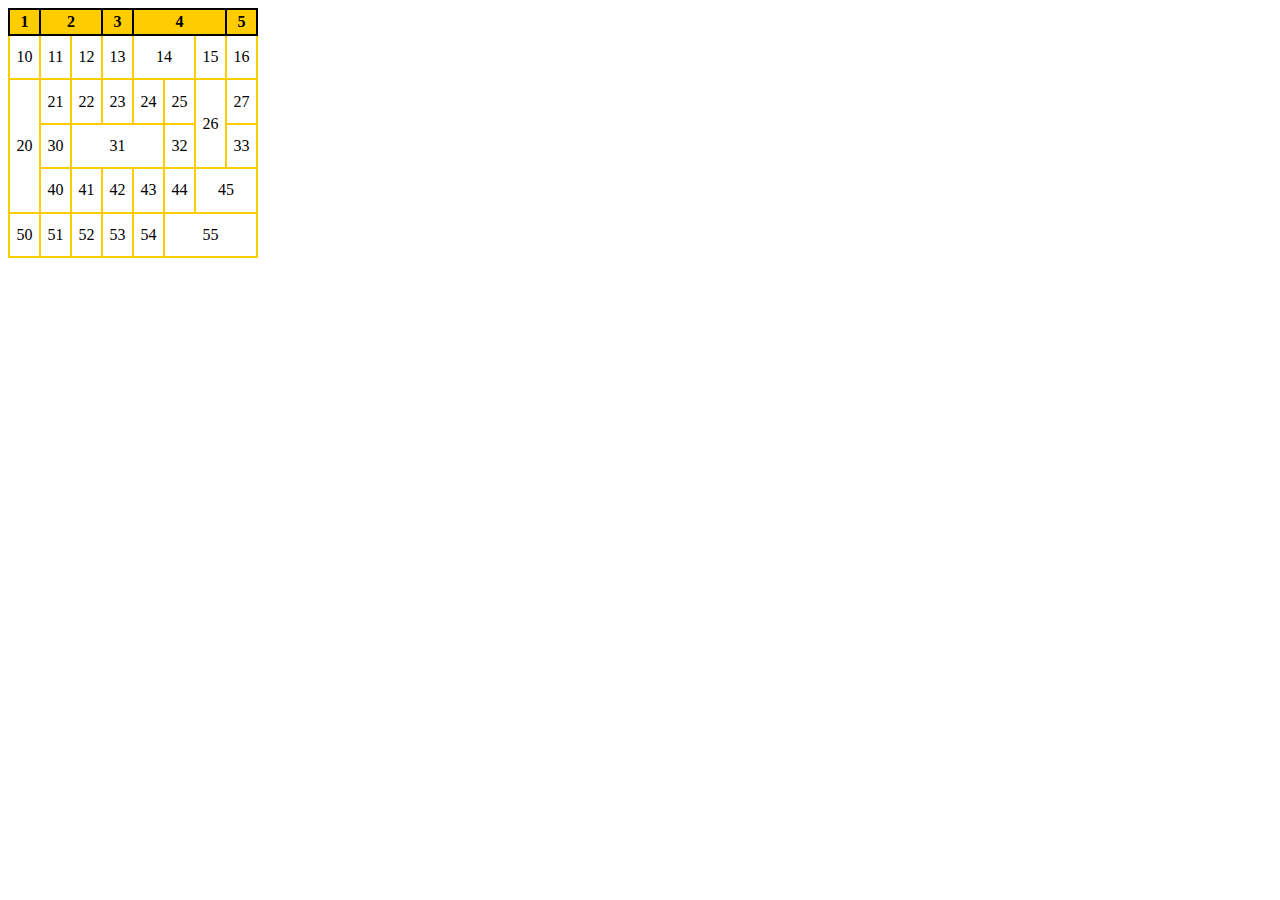
<file: EWD/lab1/lab1ex11.html>
<!DOCTYPE html>
<html lang="en">

<head>
    <meta charset="UTF-8">
    <meta http-equiv="X-UA-Compatible" content="IE=edge">
    <meta name="viewport" content="width=device-width, initial-scale=1.0">
    <title>Tabel ex 11</title>

    <style>
        table.styled-table {
            width: 250px;
            height: 250px;
            border-collapse: collapse;
            border-width: 2px;
            border-color: #ffcc00;
            border-style: solid;
            color: black;
        }

        table.styled-table td,
        table.styled-table th {
            border-width: 2px;
            border-color: #ffcc00;
            border-style: solid;
            padding: 3px;
            text-align: center;
        }

        table.styled-table thead {
            background-color: #ffcc00;
        }

        table.styled-table th {
            border-color: black;
        }
    </style>
</head>

<body>
    <table class="styled-table">
        <thead>
            <tr>
                <th>1</th>
                <th colspan="2">2</th>
                <th>3</th>
                <th colspan="3">4</th>
                <th>5</th>
            </tr>
        </thead>
        <tbody>
            <tr>
                <td>10</td>
                <td>11</td>
                <td>12</td>
                <td>13</td>
                <td colspan="2">14</td>
                <td>15</td>
                <td>16</td>
            </tr>
            <tr>
                <td rowspan="3">20</td>
                <td>21</td>
                <td>22</td>
                <td>23</td>
                <td>24</td>
                <td>25</td>
                <td rowspan="2">26</td>
                <td>27</td>
            </tr>
            <tr>
                <td>30</td>
                <td colspan="3">31</td>
                <td>32</td>
                <td>33</td>
            </tr>
            <tr>
                <td>40</td>
                <td>41</td>
                <td>42</td>
                <td>43</td>
                <td>44</td>
                <td colspan="2">45</td>
            </tr>
            <tr>
                <td>50</td>
                <td>51</td>
                <td>52</td>
                <td>53</td>
                <td>54</td>
                <td colspan="3">55</td>
            </tr>
        </tbody>
    </table>

</body>

</html>
</file>
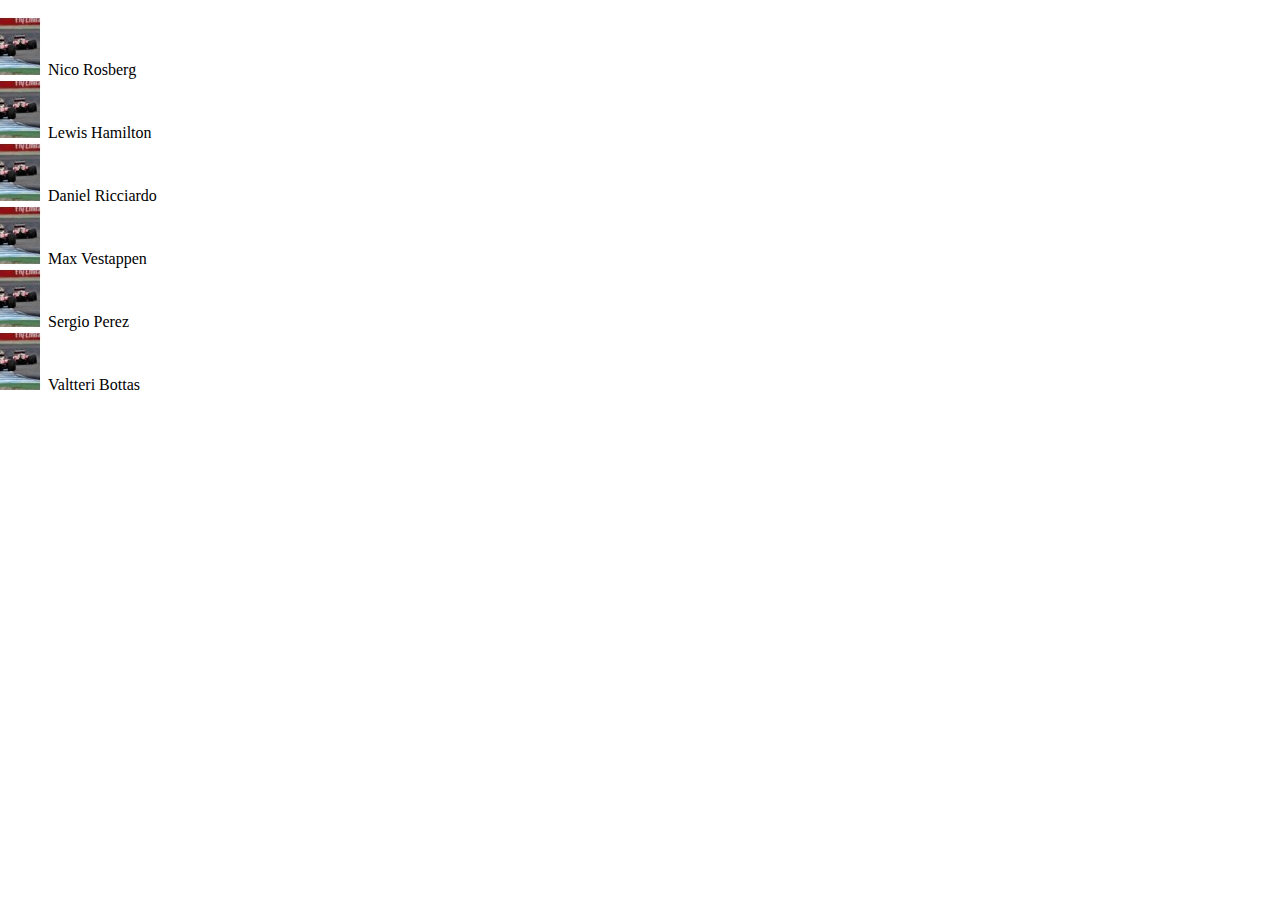
<file: EWD/lab1/lab1ex12.html>
<!DOCTYPE html>
<html lang="en">
<head>
    <meta charset="UTF-8">
    <meta http-equiv="X-UA-Compatible" content="IE=edge">
    <meta name="viewport" content="width=device-width, initial-scale=1.0">
    <title>Lab 1 ex 12</title>

    <style>
        ul.car {
            list-style-image: url('./myImg.jpg');
        }
    </style>
</head>
<body>
    <ul class="car">
        <li>Nico Rosberg</li>
        <li>Lewis Hamilton</li>
        <li>Daniel Ricciardo</li>
        <li>Max Vestappen</li>
        <li>Sergio Perez</li>
        <li>Valtteri Bottas</li>
    </ul>
</body>
</html>
</file>
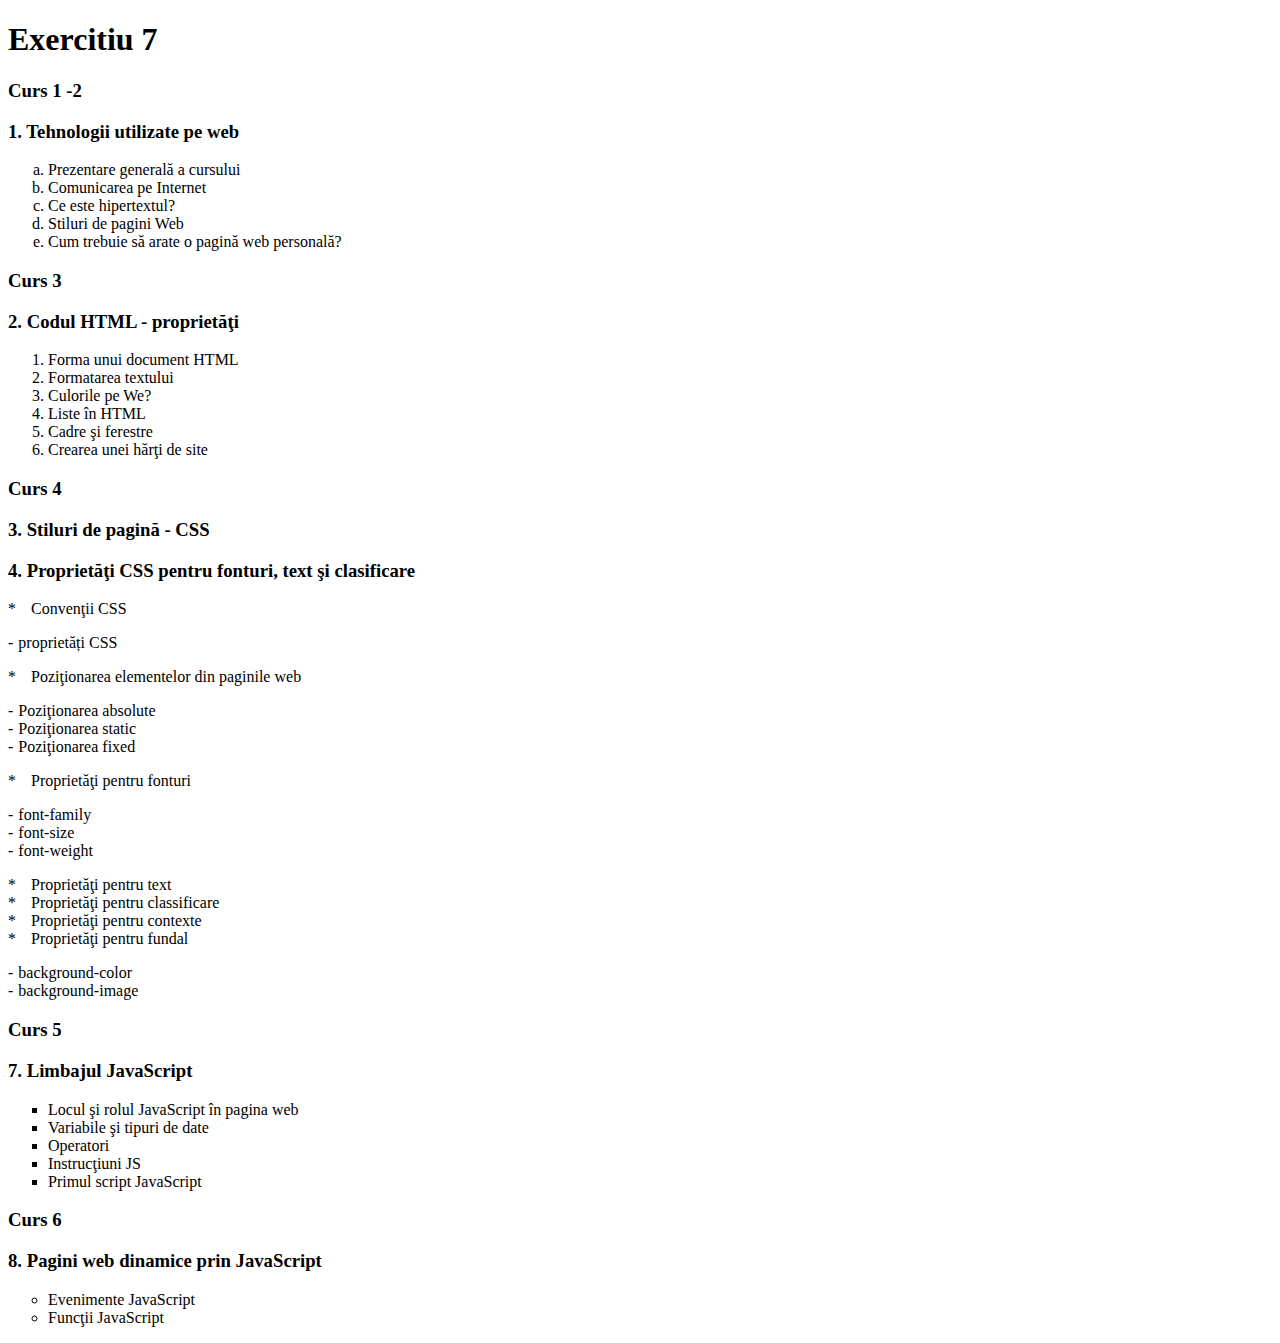
<file: EWD/lab1/lab1ex7.html>
<!DOCTYPE html>
<html lang="en">
<head>
    <meta charset="UTF-8">
    <meta http-equiv="X-UA-Compatible" content="IE=edge">
    <meta name="viewport" content="width=device-width, initial-scale=1.0">
    <title>Ex 7</title>

    <style>
        .custom-ul {
        list-style: none;
        margin-left: 0;
        padding-left: 0;
        }

        .custom-ul.line > li:before {
        content: "-";
        padding-right: 5px;
        }

        .custom-ul.astr > li:before {
        content: "*";
        padding-right: 15px;
        }
    </style>
</head>
<body>
    <h1>Exercitiu 7</h1>

    <h3>Curs 1 -2</h3>
    <h3>1. Tehnologii utilizate pe web</h3>

    <ol type="a">
        <li>Prezentare generală a cursului</li>
        <li>Comunicarea pe Internet</li>
        <li>Ce este hipertextul?</li>
        <li>Stiluri de pagini Web</li>
        <li>Cum trebuie să arate o pagină web personală?</li>
    </ol>

    <h3>Curs 3</h3>
    <h3>2. Codul HTML - proprietăţi</h3>

    <ol type="1">
        <li>Forma unui document HTML</li>
        <li>Formatarea textului</li>
        <li>Culorile pe We?</li>
        <li>Liste în HTML</li>
        <li>Cadre şi ferestre</li>
        <li>Crearea unei hărţi de site</li>
    </ol>

    <h3>Curs 4</h3>
    <h3>3. Stiluri de pagină - CSS</h3>
    <h3>4. Proprietăţi CSS pentru fonturi, text şi clasificare</h3>
    

    <ul class="custom-ul astr">
        <li>Convenţii CSS</li>
    </ul>
    <ul class="custom-ul line">
        <li>proprietăți CSS</li>
    </ul>

    <ul class="custom-ul astr">
        <li>Poziţionarea elementelor din paginile web</li>
    </ul>
    <ul class="custom-ul line">
        <li>Poziţionarea absolute</li>
        <li>Poziţionarea static</li>
        <li>Poziţionarea fixed</li>
    </ul>

    <ul class="custom-ul astr">
        <li>Proprietăţi pentru fonturi</li>
    </ul>
    <ul class="custom-ul line">
        <li>font-family</li>
        <li>font-size</li>
        <li>font-weight</li>
    </ul>

    <ul class="custom-ul astr">
        <li>Proprietăţi pentru text</li>
        <li>Proprietăţi pentru classificare</li>
        <li>Proprietăţi pentru contexte</li>
        <li>Proprietăţi pentru fundal</li>
    </ul>
    <ul class="custom-ul line">
        <li>background-color</li>
        <li>background-image</li>
    </ul>


    <h3>Curs 5</h3>
    <h3>7. Limbajul JavaScript</h3>
    <ul type="square">
        <li>Locul şi rolul JavaScript în pagina web</li>
        <li>Variabile şi tipuri de date</li>
        <li>Operatori</li>
        <li>Instrucţiuni JS</li>
        <li>Primul script JavaScript</li>
    </ul>

    <h3>Curs 6</h3>
    <h3>8. Pagini web dinamice prin JavaScript</h3>
    <ul type="circle">
        <li>Evenimente JavaScript</li>
        <li>Funcţii JavaScript</li>
    </ul>
</body>
</html>
</file>
